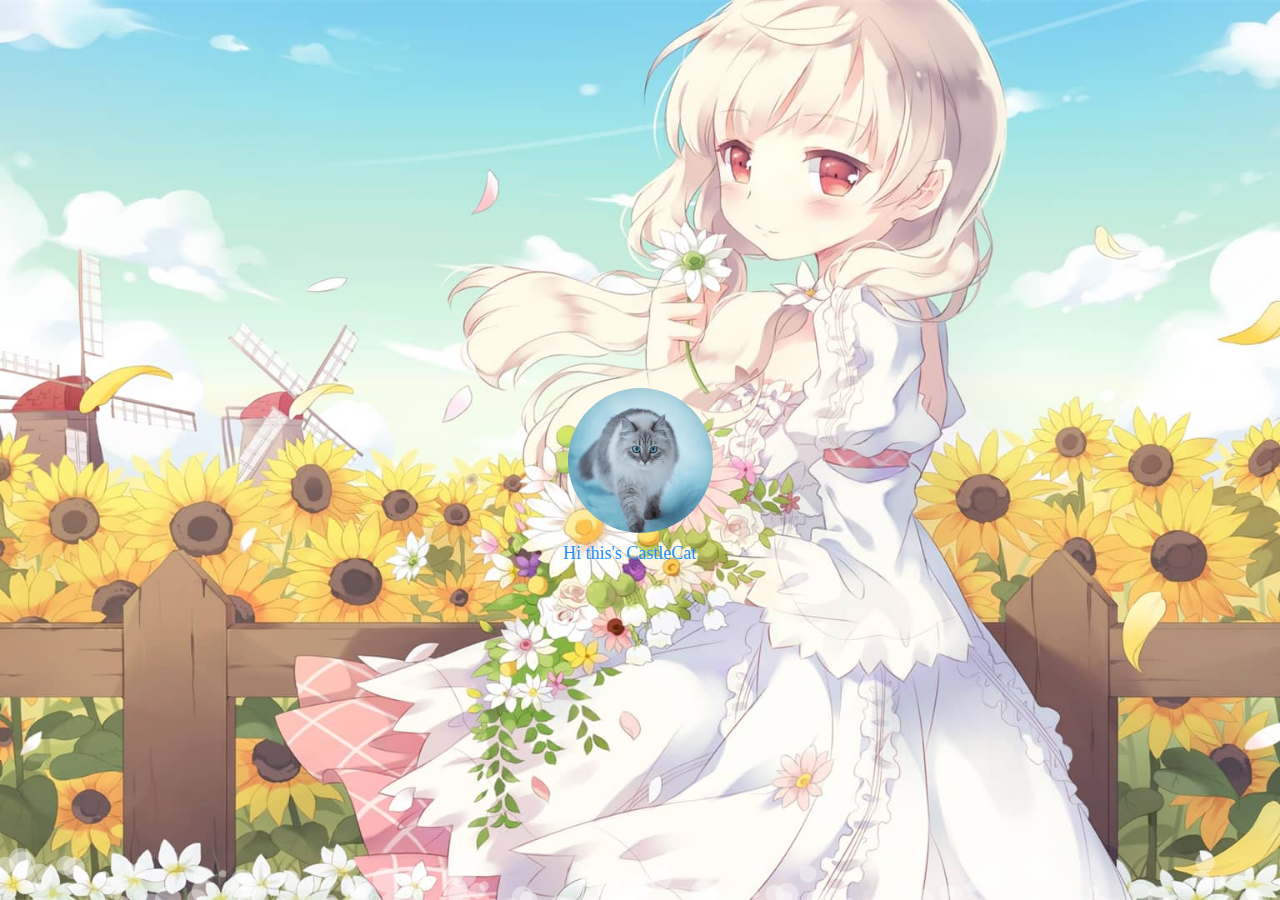
<file: index.html>
<html lang="zh">
        <head>
        <link rel="stylesheet" type="text/css" href="CSS/index.css">
		<link href="favicon.ico" rel="shortcut icon" />
		<embed autoplay="autoplay" src="mp3/miao.mp3"  hidden="true" autostart="true" ></embed>
		<!-- <audio controls="controls" id="wavEmbed"> -->
		<!-- <source src="mp3/miao.mp3" type="audio/mpeg"> -->
		<!-- <embed src="mp3/miao.mp3" width="300px" height="100px"> -->
		<!-- </audio> -->
        <title>CastleCat</title>
        </head>
        <body>
		<div class="bg">
		<div class="tx" >
			<a href="senter.html" > 
				<div><img src="img/1.jpg" ></div>
				<span>Hi this's CastleCat</span>
			</a>
		</div>
		<header class="header">
		</header><!-- ���� -->
		</div>
		<!-- <script src="js/hongxin.js"></script> -->
		<script src="js/diy.js"></script>
		<script src="js/jquery-1.11.0.min.js"></script>
		<script src="js/circleMagic.min.js"></script>
		<script>
				$('.header').circleMagic({
					elem: '.header',
					radius: 35,
					densety: .3,
					color: 'rgba(255,255,255, .4)',
					//color: 'random',
					clearOffset: .3
				});
		</script>
        </body>
</html>
</file>
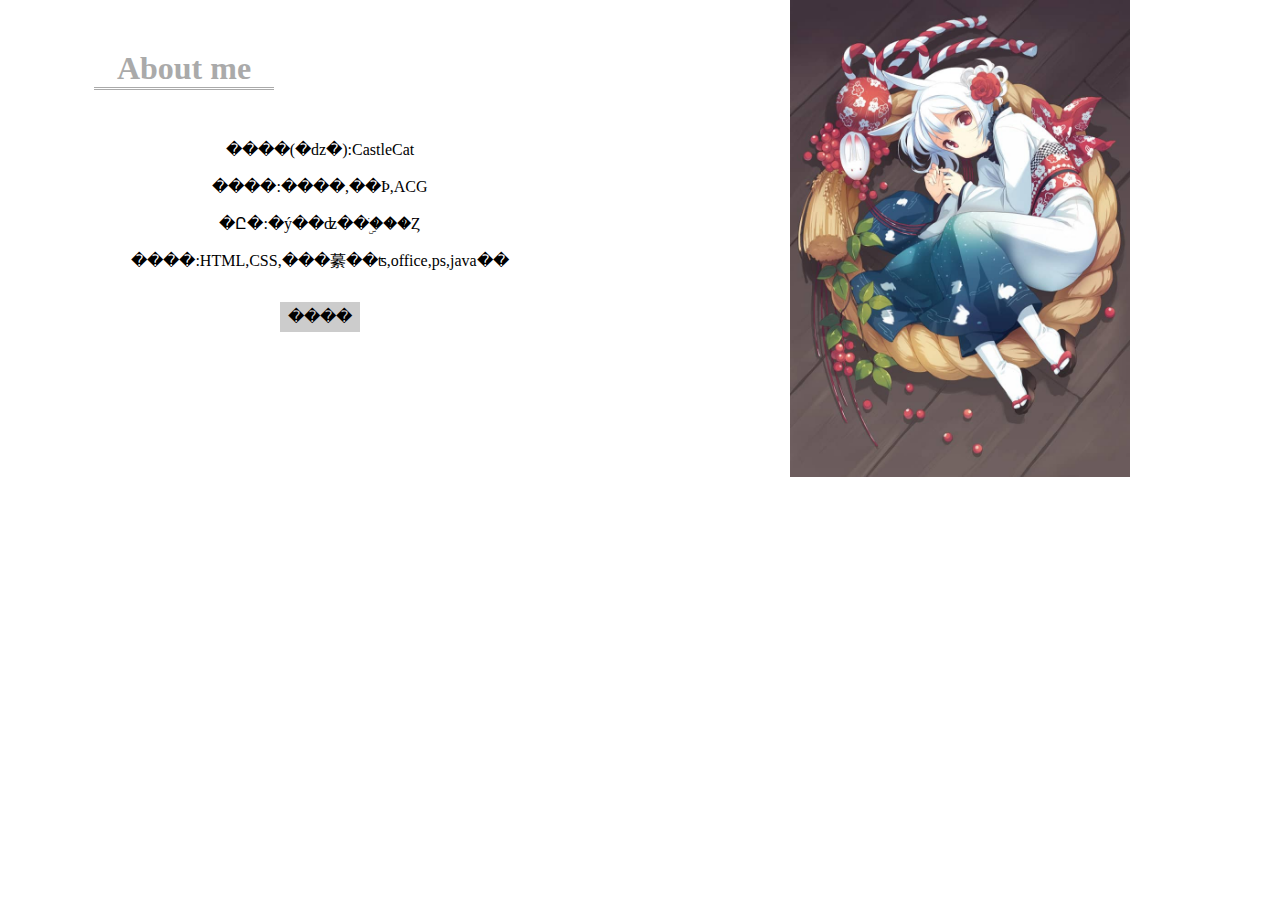
<file: about_me.html>
<html lang="zh">
    <head>
        <link rel="stylesheet" type="text/css" href="CSS/about_me.css">
        <title>CastleCat about</title>
    </head>
	<body>
	<div class="px">
	<div>		
		<h1>About me</h1>
		<p>����(�ǳ�):CastleCat<br><br>����:����,��Ϸ,ACG<br><br>�Ը�:�ý��ʣ��ֹۣ���Ȥ<br><br>����:HTML,CSS,���繤��ʦ,office,ps,java��</p>
		<a class="an" href="about_me_more.html">���� </a>
	</div>
	<div><img class="jz" src="img/me.jpg"></div>
	</div>
	<!-- <script src="js/hongxin.js"></script> -->
	<script src="js/diy.js"></script>
	</body>
</html>
</file>
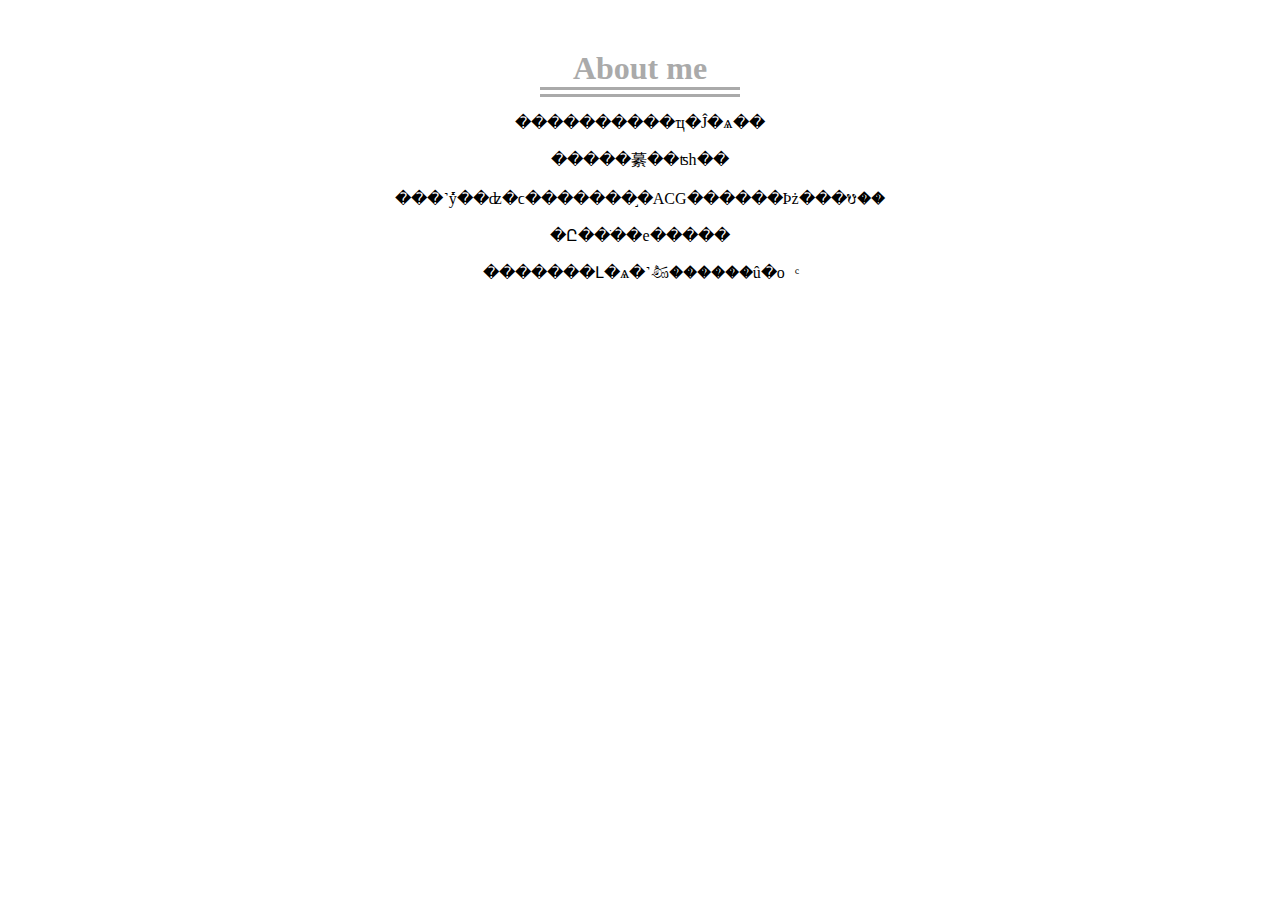
<file: about_me_more.html>
<html lang="zh">
    <head>
        <link rel="stylesheet" type="text/css" href="CSS/about_me_more.css">
        <title>CastleCat about</title>
    </head>
	<body>
	<div>		
		<h1>About me</h1>
		<p>����������ҵ�Ĵ�ѧ��<br><br>�����繤��ʦһ��<br><br>���˺ܺý��ʣ�ϲ�������֣�ACG������Ϸż���ᳪ��<br><br>�Ը��ֹ��е�����<br><br>�������Լ�ѧ�˺ܶණ������û�о�ͨ<br><br></p>
		
	</div>
	<!-- <script src="js/hongxin.js"></script> -->
	<script src="js/diy.js"></script>
	</body>
</html>
</file>
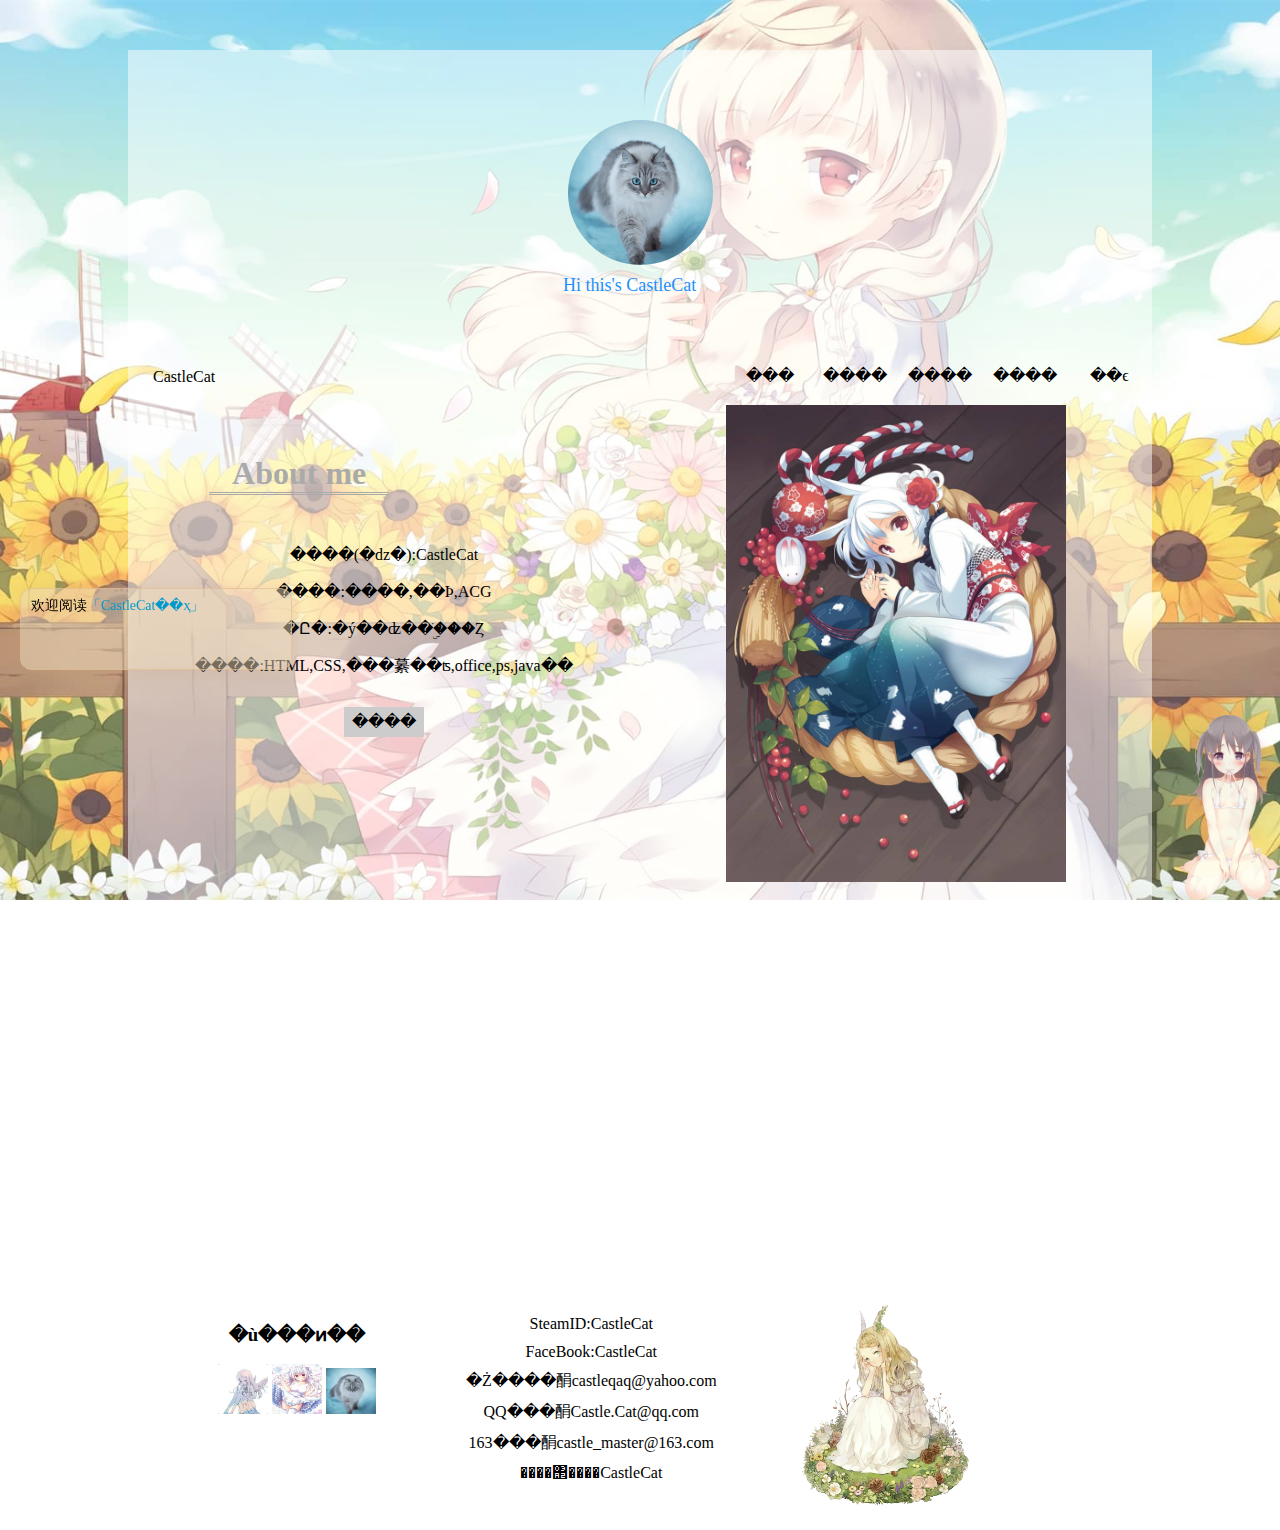
<file: senter.html>
<html lang="zh">
    <head>
        <link rel="stylesheet" type="text/css" href="CSS/senter.css">
		<link href="favicon.ico" rel="shortcut icon" />
		<!-- <link rel="stylesheet" href="https://cdn.jsdelivr.net/npm/font-awesome/css/font-awesome.min.css"> -->
		<link rel="stylesheet" href="CSS/font-awesome.css">
		<embed autoplay="autoplay" src="mp3/miao.mp3"  hidden="true" autostart="true" ></embed>
        <title>CastleCat��ҳ</title>
    </head>
	<body >
	<div class="body">
	<div class="tx-bg" >
		<div class="tx" >
			<a href="senter.html" > 
				<div><img src="img/1.jpg" ></div>
				<span>Hi this's CastleCat</span>
			</a>
		</div>
	<div class="hd">
		<div class="hd-lift">
			<a href="index.html" target="">CastleCat</a> 
		</div>
		
		<div class="hd-right">
			<ul>
				<li> <a  href="#tips">��ϵ</a></li>
				<li> <a  href="tools.html" target="xs1">����</a> </li>
				<li> <a  href="Blog.html" target="xs1">����</a> </li>
				<li> <a  href="skills.html" target="xs1">����</a> </li>
				<li> <a  href="about_me.html" target="xs1">���</a> </li>
			</ul>
		</div>
	</div>	
	<iframe class="xs" name="xs1" src="about_me.html" frameborder="0"></iframe>
	<div class="db" >
		<div class="db-lift">
		<h3>�ù���ͷ��</h3>
			<img src="img/steam.jpg" width="50">
			<img src="img/facebook.jpg" width="50" height="50">
			<img src="img/1.jpg" width="50">
		</div>
		<div class="db-center">

			<a href="https://steamcommunity.com/id/castlecat_cute">SteamID:CastleCat</a>
			<a href="https://www.facebook.com/castlecat.cute" >FaceBook:CastleCat</a>
			<a href="mailto:castleqaq@yahoo.com">�Ż����䣺castleqaq@yahoo.com</a>
			<a href="mailto:Castle.Cat@qq.com">QQ���䣺Castle.Cat@qq.com</a>
			<a href="mailto:castle_master@163.com">163���䣺castle_master@163.com</a>
			<a href="https://weibo.com/castlesystem?is_all=1">����΢����CastleCat</a>
		</div>
		<div class="db-right">
		<img id="tips" src="img/db.webp" height="200">
		</div>
	</div>
	</div>
	<div class="kong"></div>
	<a class="tops" href="#" title="���ض���"><img src="img/top.webp" width="100"></a>
	<script src="live2D/autoload.js"></script>
	<script src="js/diy.js"></script>
	<!-- <script src="js/hongxin.js"></script> -->
	</body>
</html>
</file>
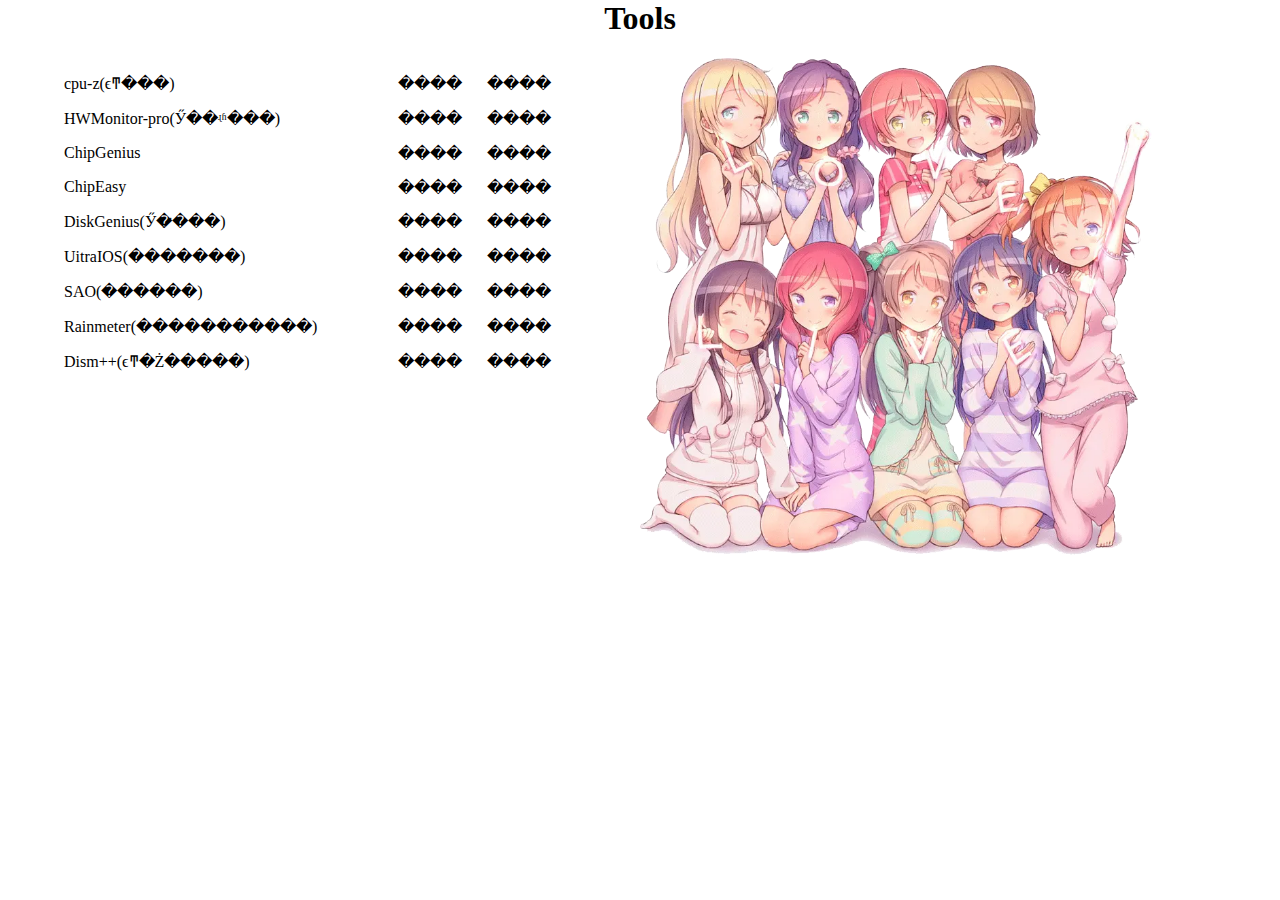
<file: tools.html>
<html lang="zh">
    <head>
        <link rel="stylesheet" type="text/css" href="CSS/tools.css">
		
    </head>
	<body>
	<h1>Tools</h1>
	<div class="px">
	<div>
		<p>cpu-z(ϵͳ���)<span><a href="https://www.cpuid.com/cpuz.php" target="_blank">����</a></span><span><a href="https://www.cpuid.com/downloads/cpu-z/cpu-z_1.90-cn.zip" target="_blank">����</a></span></p>
		<p>HWMonitor-pro(Ӳ��ʵʱ���)<span><a href="https://www.cpuid.com/softwares/hwmonitor-pro.html" target="_blank">����</a></span><span><a href="https://www.cpuid.com/downloads/hwmonitor-pro/hwmonitor-pro_1.39.zip" target="_blank">����</a></span></p>
		<p>ChipGenius<span><a href="">����</a></span><span><a href="https://www.usbdev.ru/files/chipgenius/" target="_blank">����</a></span></p>
		<p>ChipEasy<span><a href="">����</a></span><span><a href="https://www.usbdev.ru/files/chipeasy/" target="_blank">����</a></span></p>
		<p>DiskGenius(Ӳ�̷���)<span><a href="http://www.diskgenius.cn/" target="_blank">����</a></span><span><a href="http://www.diskgenius.cn/download.php" target="_blank">����</a></span></p>
		<p>UitraIOS(�������)<span><a href="https://cn.ultraiso.net/" target="_blank">����</a></span><span><a href="https://cn.ultraiso.net/xiazai.html" target="_blank">����</a></span></p>
		<p>SAO(������)<span><a href="http://www.gpbeta.com/" target="_blank">����</a></span><span><a href="http://sao.gpbeta.com/exp/#section_download" target="_blank">����</a></span></p>
		<p>Rainmeter(�����������)<span><a href="https://www.rainmeter.net/" target="_blank">����</a></span><span><a href="https://www.rainmeter.net/" target="_blank">����</a></span></p>
		<p>Dism++(ϵͳ�Ż�����)<span><a href="http://www.chuyu.me/zh-Hans/" target="_blank">����</a></span><span><a href="http://www.chuyu.me/zh-Hans/" target="_blank">����</a></span></p>
	</div>
	<div>
	<img src="img/db2.webp" width="100%">
	</div>
	<!-- <script src="js/hongxin.js"></script> -->
	<script src="js/diy.js"></script>
	</body>
</html>
</file>
<file: CSS/index.css>
body{
    background:#ccc;
	margin:0;
	padding:0;
	cursor:url(../img/mouse/1.cur),auto;
}
a:hover{
	cursor:url(../img/mouse/2.cur),pointer;
}
.bg{
position:absolute;
left:0;
top:0;
width:100%;
height:100%;
background:url(../img/index-bg.jpg) center 0 no-repeat;
background-size:cover;
background-attachment:fixed;
}
a{
	text-decoration:none;
}
.tx{
	width:160px;
    height:200px;
	margin:388px auto 0;
	
}
.tx div{
	margin:0 auto;
	width: 145px;
	height: 145px;

	
}
.tx div img {
	width: 145px;
	height: 145px;
	border-radius: 50%;
}
.tx span{
	display:block;
	width:154px;
	height:60px;
	color:#1E90FF;
	font-size:18px;
	margin:0 auto;
	padding-top:10px;
	font-style:
}
.header {
    bottom: 0;
    position: fixed;
    left: 0;
    pointer-events: none;
}
</file>
<file: CSS/about_me.css>
body{
    background-color:rgba(255,255,255,0.5);
	margin:0;
	padding:0;
	cursor:url(../img/mouse/1.cur),auto;
}
a:hover{
	cursor:url(../img/mouse/2.cur),pointer;
}
a{
	text-decoration:none;
}
a.an{
	color:black;
	display:block;
	width:80px;
	height:30px;
	background-color:#ccc;
	text-align:center;
	line-height:30px;
	margin:30 auto 0;
}
a.an:hover{
	color:#eee;
}
.px div{
	display:block;
	float:left;
	width:40%;
	margin-left:5%;
	margin-right:5%;
}
h1{
	margin-left:30px;
	margin-top:50px;
	color: #aaa;
    border-bottom-style: double;
	display:block;
	width: 180px;
	text-align:center;
}
p{	
	margin-top:50px;
	text-align:center;
}
img.jz{
	width:340px;
	margin:0 auto;
	display:block;
}
</file>
<file: CSS/about_me_more.css>
body{
	background-color:rgba(255,255,255,0.5);
	margin:0;
	padding:0;
}
h1{
	color: #aaa;
    border-bottom-style: double;
	display:block;
	border-width: 10px;
	width: 200px;
    margin: 50px auto 0;
}
div{
text-align: center;
}
</file>
<file: CSS/senter.css>
body{
	margin:0;
	padding:0;
	padding-top:50px;
	cursor:url(../img/mouse/1.cur),auto;
	width: 100%;
	position:absolute;
	left:0;
	top:0;
	width:100%;
	height:100%;
	background:url(../img/index-bg.jpg) center 0 no-repeat;
	background-size:cover;
	background-attachment:fixed;
}
.body{
	position:absolute;
	width:80%;
	left:10%;
	
}
a:hover{
	cursor:url(../img/mouse/2.cur),pointer;
}
a{
	text-decoration:none;
	color:black;
}
div{
	display:black;
}
.tx-bg{
	position:absolute;
	left:0;
	top:0;
	/* background:url(../img/bt-bg.jpg) center 0 no-repeat; */
	width: 100%;
    height: 300px;
	background-color:rgba(255,255,255,0.5);
}
.tx{
	width:160px;
    height:200px;
	margin:0 auto;
	padding-top:70px;
}
.tx div{
	margin:0 auto;
	width: 145px;
	height: 145px;

	
}
.tx div img {
	width: 145px;
	height: 145px;
	border-radius: 50%;
}
.tx span{
	display:block;
	width:154px;
	height:60px;
	color:#1E90FF;
	font-size:18px;
	margin:0 auto;
	padding-top:10px;
	font-style:
}
.hd{
	position:absolute;
	left:0;
	top:300px;
	width:100%;
	height:55px;
	background:black;
	background-color:rgba(255,255,255,0.5);
}
.hd-lift {
	margin:0;
	
}
.hd-lift a {
	float:left;
	margin-left:25px;
	margin-top:18px;
	color:black;
}
.hd-lift a:hover{
	color:ccc;
}
.hd-center{
	float: left;
    height: 55px;
    width: 300px;
	margin-left: 10%;
}
.hd-right{
	float:right;
}
.hd-right ul {
	list-style:none;
}
.hd-right ul li {
	display:black;
	float:right;
	margin:0;
	width:85px;
	text-align:center;
}
.hd-right ul li a{
	color:black;
	
}
.hd-right ul li a:hover{
	color:ccc;
}
.xs{
	position:absolute;
	left:0;
	top:335px;
	width:100%;
	height:-webkit-fill-available;
    margin: 20px 0px 0px 0px;
    display: block;
	height: 900px;
}
.tops{
	display: block;
    position: fixed;
    right: 0;
	bottom: 0;
	opacity: 0.95;
}
.db{
	position:absolute;
	left:0;
	top:1230px;
	width:100%;
	height:200px;
	background-color:rgba(255,255,255,0.5);
	margin-top:25px;
}
.db div{
	float:left;
	color: black;

}
.db-lift{
	width:25%;
	height:200px;
	margin-left:4%;
	margin-right:4%;
	text-align:center;
	
}
.db-right{
	width:25%;
	height:200px;
	margin-left:4%;
	margin-right:4%;
}
.db-right img{
	
	display:block;
	margin:0 auto;
	
}
.db a{
	color: black;
	display: block;
    text-align: center;
    padding-top: 10px;
}
.db a:hover{
	color:ccc;
}
.kong{
	position: absolute;
    height: 50;
    width: 100%;
    top: 1430px;
}
</file>
<file: CSS/tools.css>
body{
    background-color:rgba(255,255,255,0.5);
	margin:0;
	padding:0;
	cursor:url(../img/mouse/1.cur),auto;
}
a:hover{
	cursor:url(../img/mouse/2.cur),pointer;
}
body{
	width:100%;
	
}
div{

}
a{
	text-decoration:none;
	color:black;
}
a:hover{
	color:white;
}
h1{
	text-align:center;
}
.px div{
	float:left;
	width:40%;
	margin-left:5%;
	
}
.px p{
	
}

.px p span {
	float:right;
	margin-right:25px;
}
</file>
